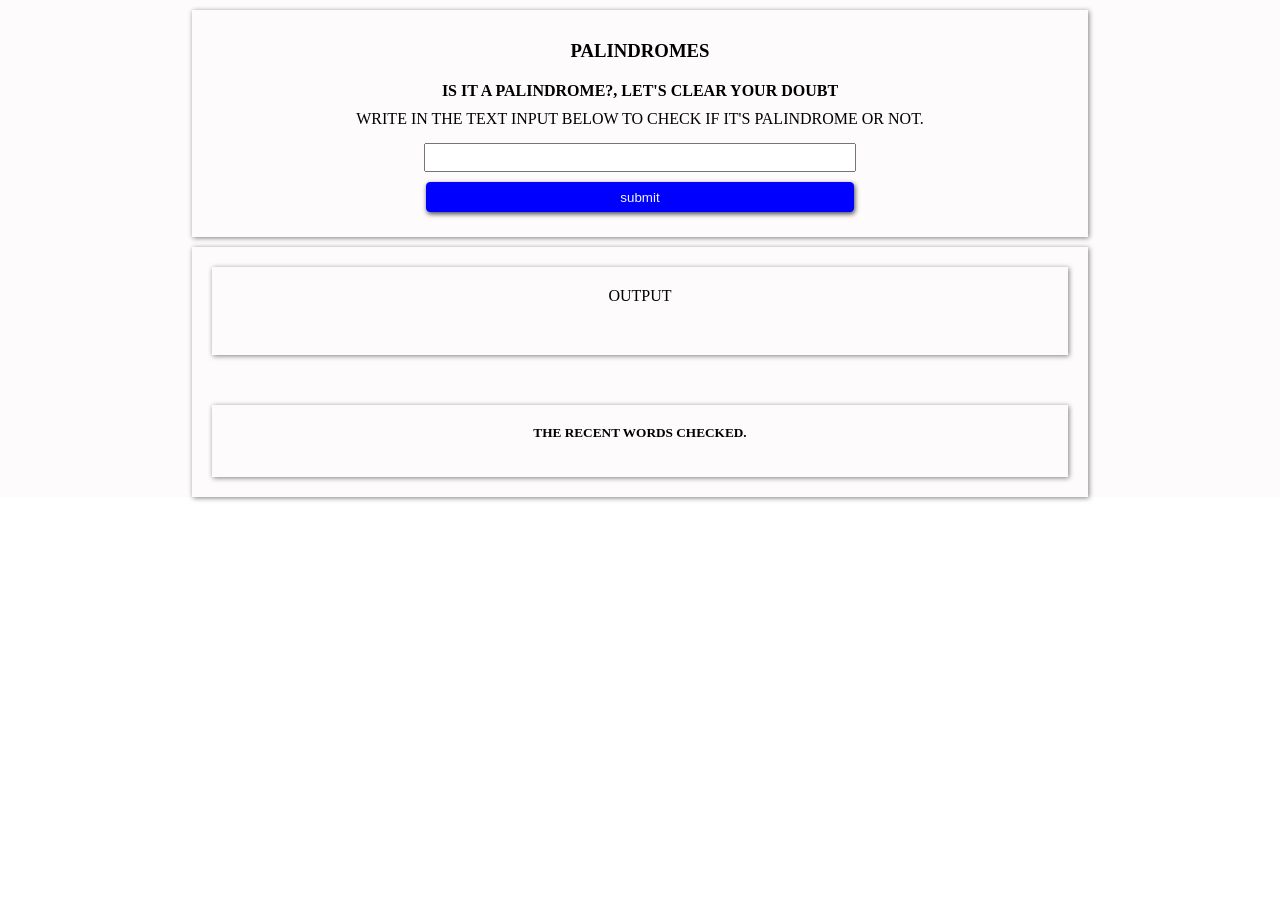
<file: index.html>
<!DOCTYPE html>
<html lang="en">
<head>
    <meta charset="UTF-8">
    <meta name="viewport" content="width=device-width, initial-scale=1.0">
    <meta http-equiv="X-UA-Compatible" content="ie=edge">
    <title>Document</title>
    <link rel="stylesheet" href="./assets/css/index.css">
</head>
<body>
    <div class="container">
        <div id="insert">
            <h3>Palindromes</h3>
            <h4>is it a palindrome?, Let's clear your doubt</h4>
            <p>Write in the text input below to check if it's palindrome or not.</p>
            <input type="text" name="" id="input">
            <button>submit</button>
        </div>
        <div id="view">
            <div id="output">
                <p>output</p>
                <h6></h6>
                <h4></h4>
            </div>
            <div id="entry">
                <h5>The recent words checked.</h5>
                <ol id="display">
                    <!-- added by js -->
                </ol>
            </div>
        </div>
        
    </div>
    <script src="./assets/js/index.js"></script>
</body>
</html>
</file>
<file: assets/css/index.css>
html,body,div,input,p,h1,h2,h3,h4,h5,h6,button {
    padding: 0;
    margin: 0;
    outline: none;
}
input,#insert button {
    margin: 5px auto
}
input {
    line-height: 25px;
    width: 50%;
}
#insert button {
    width: 50%;
    background: blue;
    height: 30px;
    color: aliceblue;
    box-shadow: 1px 2px 5px rgb(69, 69, 77);
    border: 1px solid blue;
    border-radius: 4px
}
.display button:hover,#insert button:hover {
    background: rgb(35, 35, 235);
    border: 1px solid rgb(35, 35, 248);
    cursor: pointer;
}
.container {
    background: rgb(253, 251, 251);
    display: grid;
    padding-top: 10px;
    grid-template-areas: 'insert insert insert'
                        'view view view';
    grid-gap: 10px
}
#insert,#view {
    width: 70%;
    padding: 20px;
    box-sizing: border-box;
    text-transform: uppercase;
    text-align: center;
    box-shadow: 1px 1px 5px gray;
    margin: auto
}
#insert {
    grid-area: insert;
    display: flex;
    flex-direction: column
}
#view {
    grid-area: view;
    display: grid;
    grid-gap: 50px;
    grid-template-areas: 'output output output'
                        'entry entry entry';
}
#output {
    grid-area: output;
    padding: 20px 0;
    text-align: center;
}
#entry {
    grid-area: entry;
    padding-bottom: 10px;
    padding: 20px 0;
}
#entry li {
    text-align: left
}
#output,#entry {
    width: 100%;
    box-sizing: border-box;
    text-transform: uppercase;
    box-shadow: 1px 1px 5px gray;
}
h3,h4 {
    padding: 10px;
    box-sizing: content-box;
}
h4 {
    word-wrap: break-word;
}
p {
    padding-bottom: 10px;
}
.display {
    width: 100%;
    display: flex;
    align-items: center;
    justify-content: space-between;
}
@media(max-width: 300px) {
    #insert,#view {
    width: 100%;
}
}
</file>
